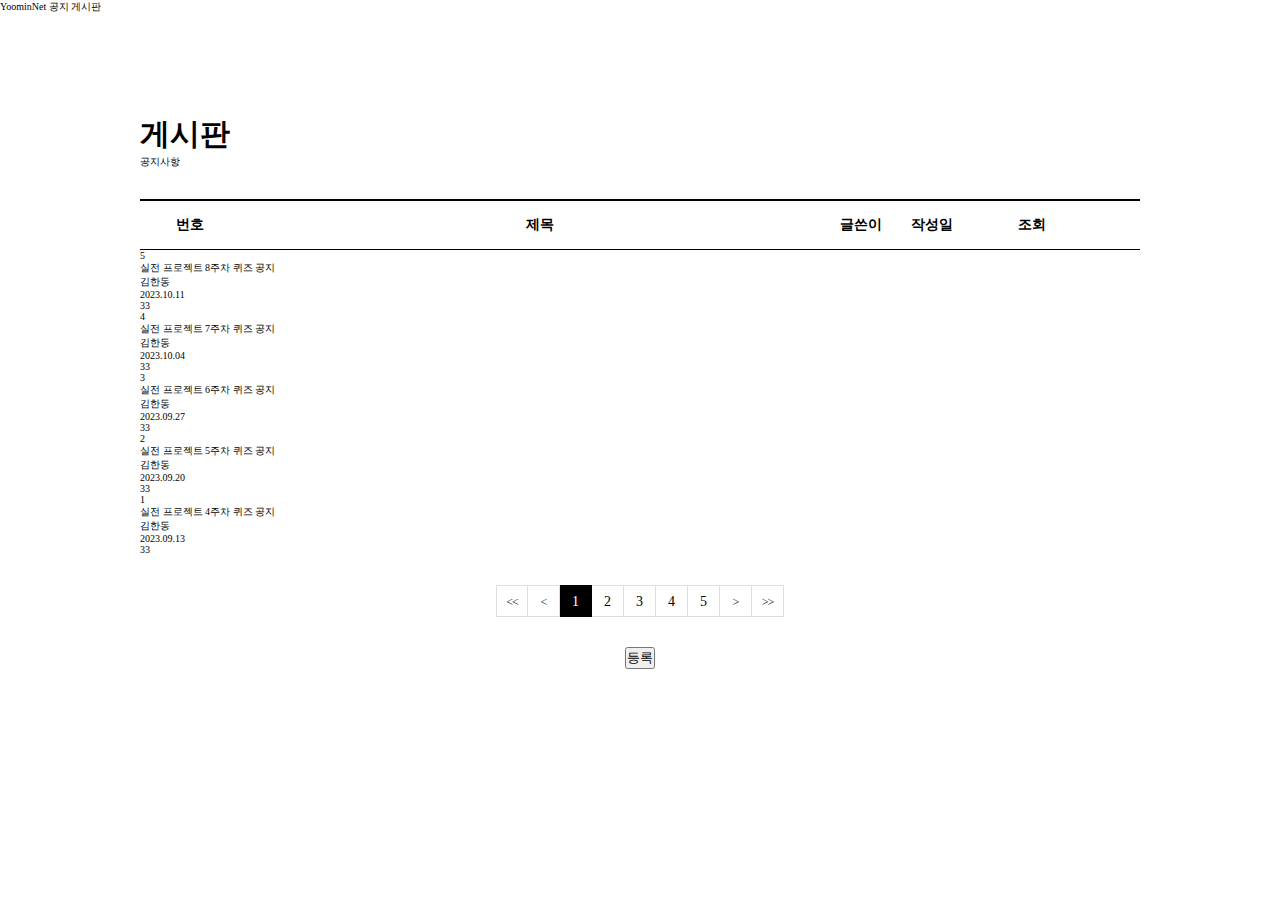
<file: index.html>
<!DOCTYPE html>
<html lang="ko">
<head>
    <meta charset="UTF-8">
    <meta name="viewport" content="width=device-width, initial-scale=1.0">
    <titleCRUD WEB Page>YoominNet 공지 게시판</titleCRUD>
    <link rel="stylesheet" href="CSS/css.css">
</head>
<body>
    <div class="board_wrap">
        <div class="board_title">
            <strong>게시판</strong>
            <p>공지사항</p>
        </div>
        <div class="board_list_wrap">
            <div class="board_list">
                <div class="top">
                    <div class="num">번호</div>
                    <div class="title">제목</div>
                    <div class="writer">글쓴이</div>
                    <div class="date">작성일</div>
                    <div class="count">조회</div>
                </div>
            </div>
            <div>
                <div class="num">5</div>
                <div class="title"><a href="view.html">실전 프로젝트 8주차 퀴즈 공지</a></div>
                <div class="writer">김한동</div>
                <div class="date">2023.10.11</div>
                <div class="count">33</div>
            </div>
            <div>
                <div class="num">4</div>
                <div class="title"><a href="view.html">실전 프로젝트 7주차 퀴즈 공지</a></div>
                <div class="writer">김한동</div>
                <div class="date">2023.10.04</div>
                <div class="count">33</div>
            </div>
            <div>
                <div class="num">3</div>
                <div class="title"><a href="view.html">실전 프로젝트 6주차 퀴즈 공지</a></div>
                <div class="writer">김한동</div>
                <div class="date">2023.09.27</div>
                <div class="count">33</div>
            </div>
            <div>
                <div class="num">2</div>
                <div class="title"><a href="view.html">실전 프로젝트 5주차 퀴즈 공지</a></div>
                <div class="writer">김한동</div>
                <div class="date">2023.09.20</div>
                <div class="count">33</div>
            </div>
            <div>
                <div class="num">1</div>
                <div class="title"><a href="view.html">실전 프로젝트 4주차 퀴즈 공지</a></div>
                <div class="writer">김한동</div>
                <div class="date">2023.09.13</div>
                <div class="count">33</div>
            </div>
            <div class="board_page">
                <a href="#" class="bt first"><<</a>
                <a href="#" class="bt prev"><</a>
                <a href="" class="num on">1</a>
                <a href="" class="num">2</a>
                <a href="" class="num">3</a>
                <a href="" class="num">4</a>
                <a href="" class="num">5</a>
                <a href="#" class="bt next">></a>
                <a href="#" class="bt last">>></a>
            </div>
            <div class="bt_wrap">
                <a href="add.html" class="on">
                    <button type="button">등록</button>
                </a>
            </div>
        </div>
    </div>
</body>
</html>
</file>
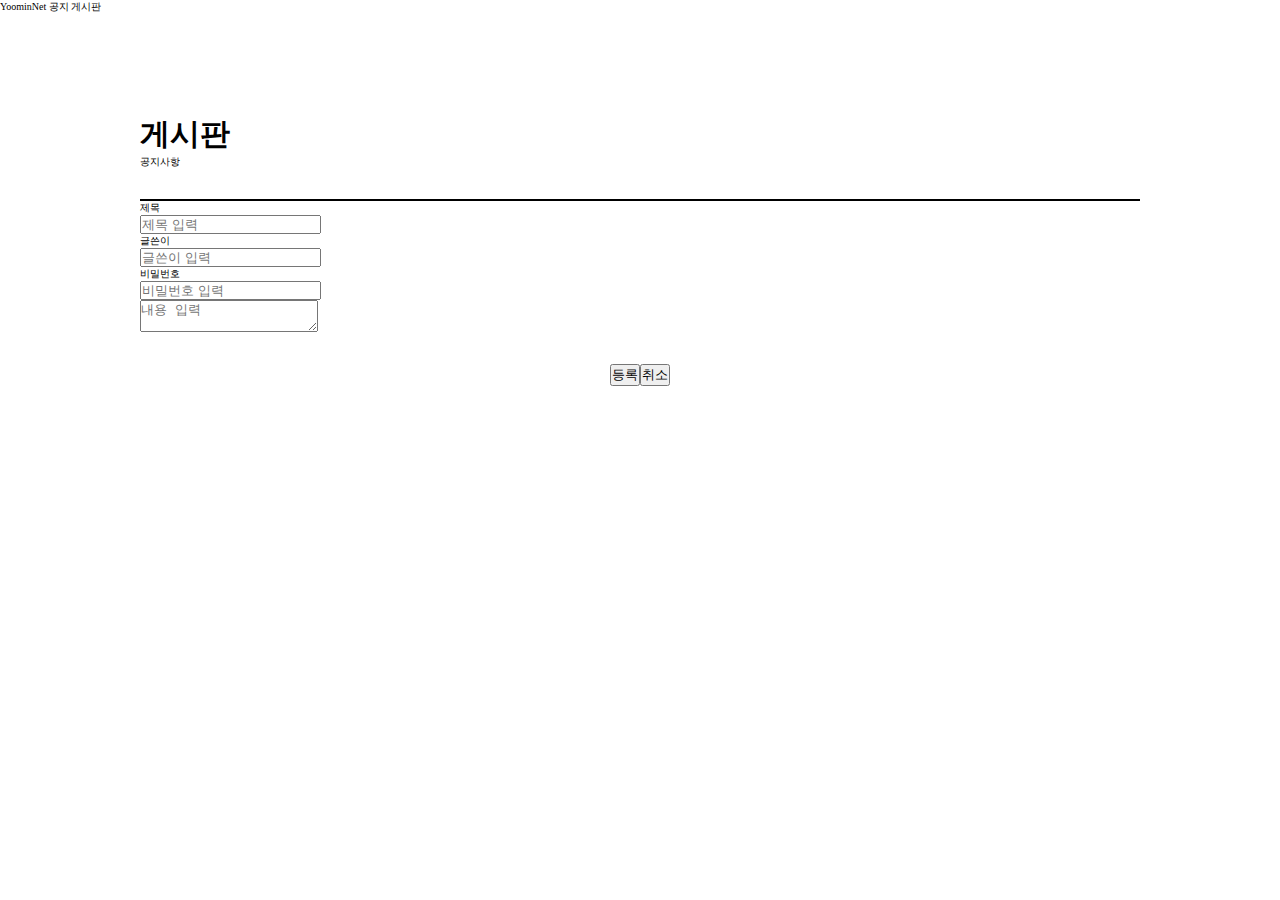
<file: add.html>
<!DOCTYPE html>
<html lang="ko">
<head>
    <meta charset="UTF-8">
    <meta name="viewport" content="width=device-width, initial-scale=1.0">
    <titleCRUD WEB Page>YoominNet 공지 게시판</titleCRUD>
    <link rel="stylesheet" href="CSS/css.css">
    <script>
    function validateForm() {
        var title = document.form1.title;
        var writer = document.form1.writer;
        var pw = document.form1.pw;
        var content = document.form1.content;

        if(title == "") {
            alert("제목을 입력하세요.");
            event.preventDefault();
            return false;
        }

        else if(writer == "") {
            alert("글쓴이를 입력하세요.");
            event.preventDefault();
            return false;
        }

        else if(pw == "") {
            alert("비밀번호를 입력하세요.");
            event.preventDefault();
            return false;
        }

        else if(content == "") {
            alert("내용을 입력하세요.");
            event.preventDefault();
            return false;
        }

        if($title && $writer && $pw && $content) {
            alert("게시물이 추가됩니다\n");
        }
    }

    function cancelAction() {
        window.history.back();
    }
        
    </script>
</head>
<body>
    <div class="board_wrap">
        <div class="board_title">
            <strong>게시판</strong>
            <p>공지사항</p>
        </div>
        <div class="board_add_wrap">
            <div class="board_add">
                <form name="form1" action="write_ok.php" onsubmit="return validateForm()" method="post">
                    <div class="form-group">
                        <div class="title">
                            <dl>
                                <dt>제목</dt>
                                <dd><input type="text" id="title" placeholder="제목 입력"></dd>
                            </dl>
                        </div>
                        <div class="info">
                            <dl>
                                <dt>글쓴이</dt>
                                <dd><input type="text" id="writer" placeholder="글쓴이 입력" required></dd>
                            </dl>
                            <dl>
                                <dt>비밀번호</dt>
                                <dd><input type="password" id="pw" placeholder="비밀번호 입력" required></dd>
                            </dl>
                        </div>
                        <div class="content">
                            <textarea id="content" placeholder="내용 입력" required></textarea>
                        </div>
                    </div>
                    <div class="bt_wrap">
                        <a href="index.html"  class="on">
                            <button type="submit" onclick="validateForm()">등록</button>
                        </a>
                        <a href="index.html" class="on">
                            <button type="button" onclick="cancelAction()">취소</button>
                        </a>
                    </div>
                </form>
                
            </div>
        </div>
    </div>
</body>
</html>
</file>
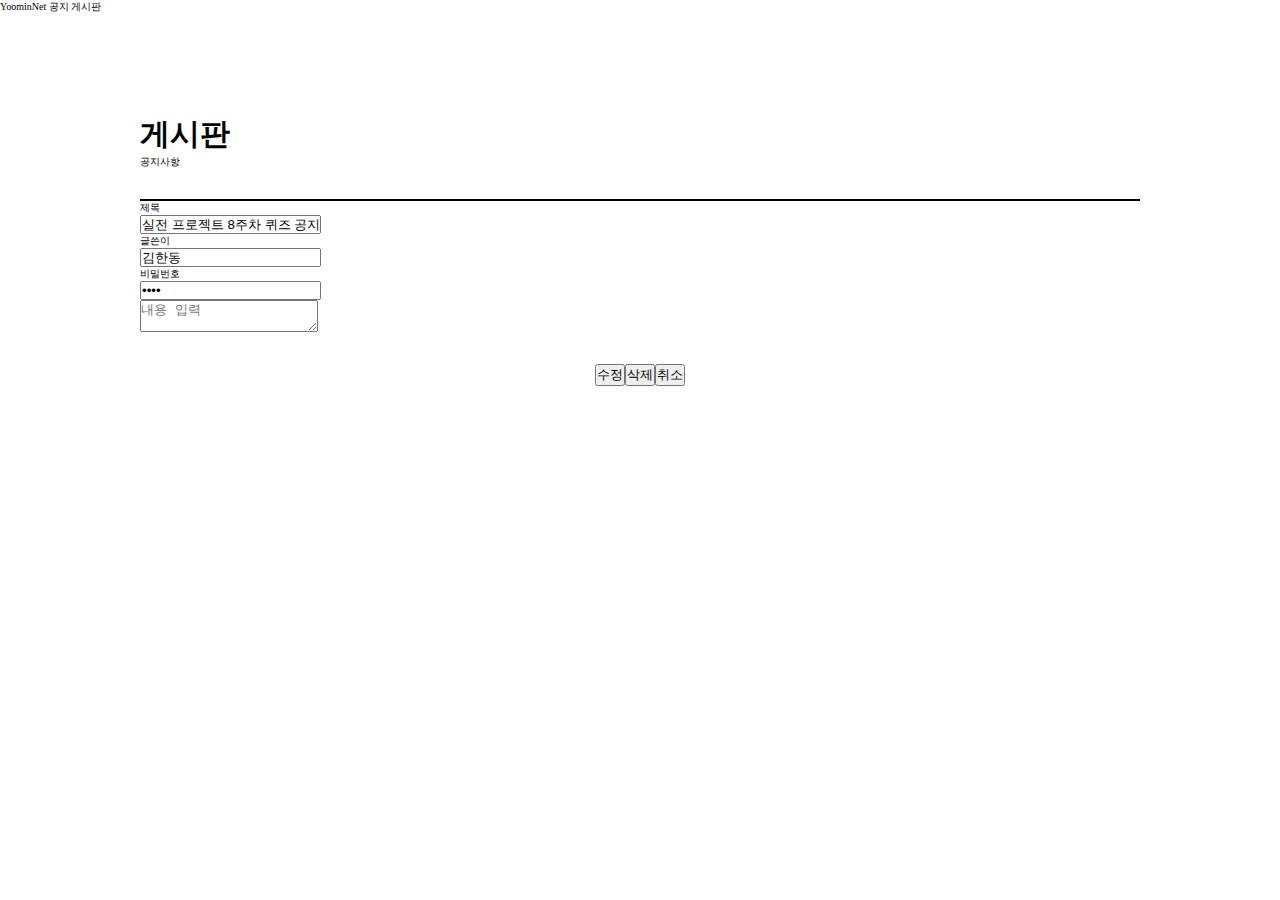
<file: edit.html>
<!DOCTYPE html>
<html lang="ko">
<head>
    <meta charset="UTF-8">
    <meta name="viewport" content="width=device-width, initial-scale=1.0">
    <titleCRUD WEB Page>YoominNet 공지 게시판</titleCRUD>
    <link rel="stylesheet" href="CSS/css.css">
</head>
<script>
    function validateForm() {
        var title = document.form1.title;
        var writer = document.form1.writer;
        var pw = document.form1.pw;
        var content = document.document.form1.content;

        if(title == "") {
            alert("제목을 입력하세요.");
            event.preventDefault();
            return false;
        }

        if(writer == "") {
            alert("글쓴이를 입력하세요.");
            event.preventDefault();
            return false;
        }

        if(pw == "") {
            alert("비밀번호를 입력하세요.");
            event.preventDefault();
            return false;
        }

        if(content == "") {
            alert("내용을 입력하세요.");
            event.preventDefault();
            return false;
        }

        if($title && $writer && $pw && $content) {
            alert("게시물이 추가됩니다\n");
        }
    }

    function checkDelete (ths) {
        var ths = $(ths);
        alert("게시물을 삭제할까요?");
        ths.parents("form-group").remove();
    }

    function cancelAction() {
        window.history.back();
    }
    </script>
<body>
    <div class="board_wrap">
        <div class="board_title">
            <strong>게시판</strong>
            <p>공지사항</p>
        </div>
        <div class="board_add_wrap">
            <div class="board_add">
                <form name="form1" action="write_ok.php" onsubmit="return validateForm()">
                    <div class="form-group">
                        <div class="title">
                            <dl>
                                <dt>제목</dt>
                                <dd><input type="text" id="title" placeholder="제목 입력" value="실전 프로젝트 8주차 퀴즈 공지" required></dd>
                            </dl>
                        </div>
                        <div class="info">
                            <dl>
                                <dt>글쓴이</dt>
                                <dd><input type="text" id="writer" placeholder="글쓴이 입력" value="김한동" required></dd>
                            </dl>
                            <dl>
                                <dt>비밀번호</dt>
                                <dd><input type="password" id="pw" placeholder="비밀번호 입력" value="1234" required></dd>
                            </dl>
                        </div>
                        <div class="content" id="content" required>
                            <textarea placeholder="내용 입력"></textarea>
                        </div>
                    </div>
                </form>
                <div class="bt_wrap">
                    <a href="view.html" class="on">
                        <button type="submit" id="add" onclick="validateForm()">수정</button>
                    </a>
                    <a href="index.html" class="on">
                        <button type="button" onclick="checkDelete(this)">삭제</button>button>
                    </a>
                    <a href="index.html" class="on">
                        <button type="button" onclick="cancelAction()">취소</button>
                    </a>
                </div>
            </div>
        </div>
    </div>
</body>
</html>
</file>
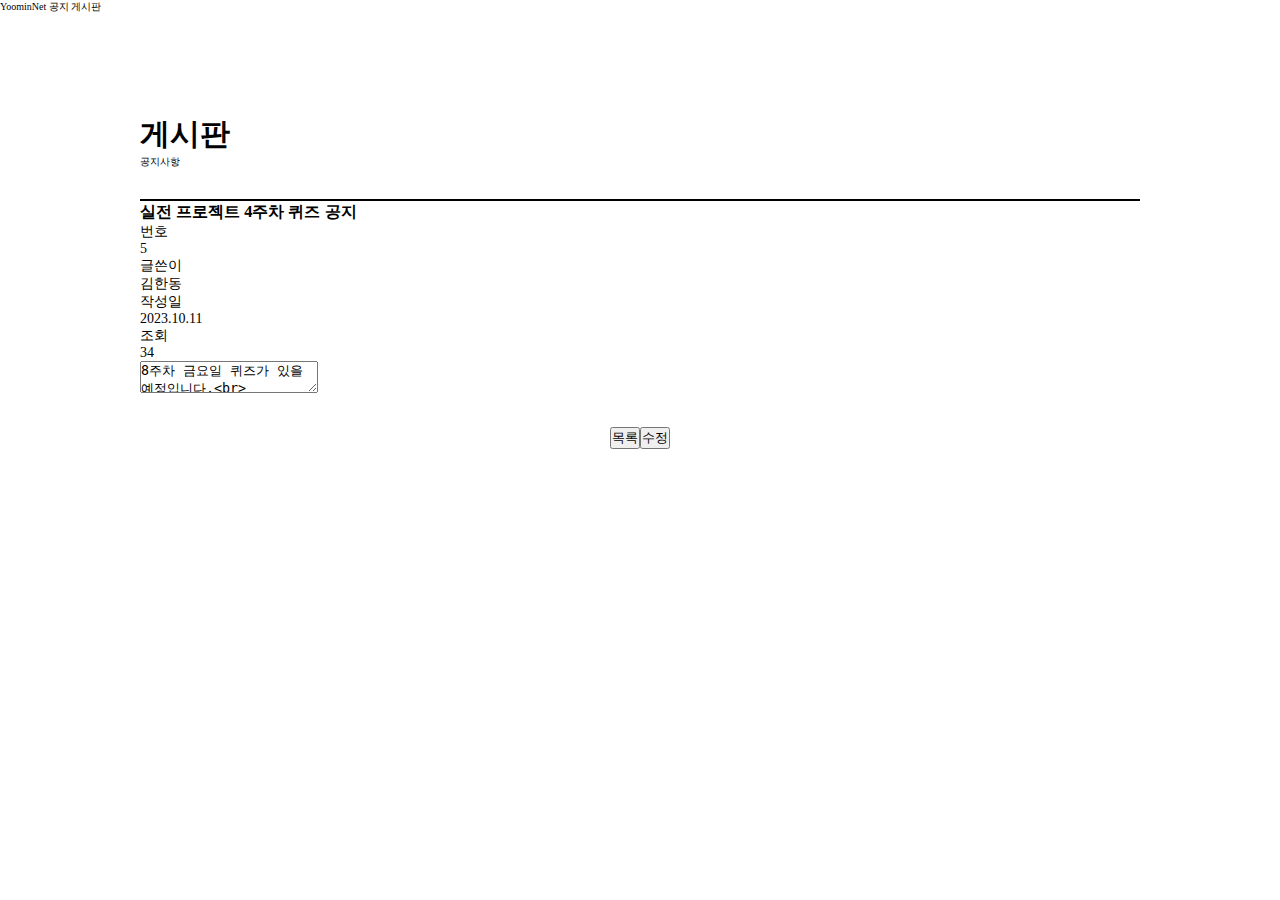
<file: view.html>
<!DOCTYPE html>
<html lang="ko">
<head>
    <meta charset="UTF-8">
    <meta name="viewport" content="width=device-width, initial-scale=1.0">
    <titleCRUD WEB Page>YoominNet 공지 게시판</titleCRUD>
    <link rel="stylesheet" href="CSS/css.css">
</head>
<body>
    <div class="board_wrap">
        <div class="board_title">
            <strong>게시판</strong>
            <p>공지사항</p>
        </div>
        <div class="board_view_wrap">
            <div class="board_view">
                <div class="title">
                    <h3>실전 프로젝트 4주차 퀴즈 공지</h3>
                </div>
                <div class="info">
                    <dl>
                        <dt>번호</dt>
                        <dd>5</dd>
                    </dl>
                    <dl>
                        <dt>글쓴이</dt>
                        <dd>김한동</dd>
                    </dl>
                    <dl>
                        <dt>작성일</dt>
                        <dd>2023.10.11</dd>
                    </dl>
                    <dl>
                        <dt>조회</dt>
                        <dd>34</dd>
                    </dl>
                </div>
                <div class="content">
                    <textarea placeholder="내용 입력">
8주차 금요일 퀴즈가 있을 예정입니다.<br>
                    </textarea>
                </div>
            </div>
        </div>
        <div class="bt_wrap">
            <a href="index.html" class="on">
                <button type="button">목록</button>
            </a>
            <a href="edit.html" class="on">
                <button type="button">수정</button>
            </a>
        </div>
    </div>
</body>
</html>
</file>
<file: CSS/css.css>
@import url(style.css);
@import url(my.css);
</file>
